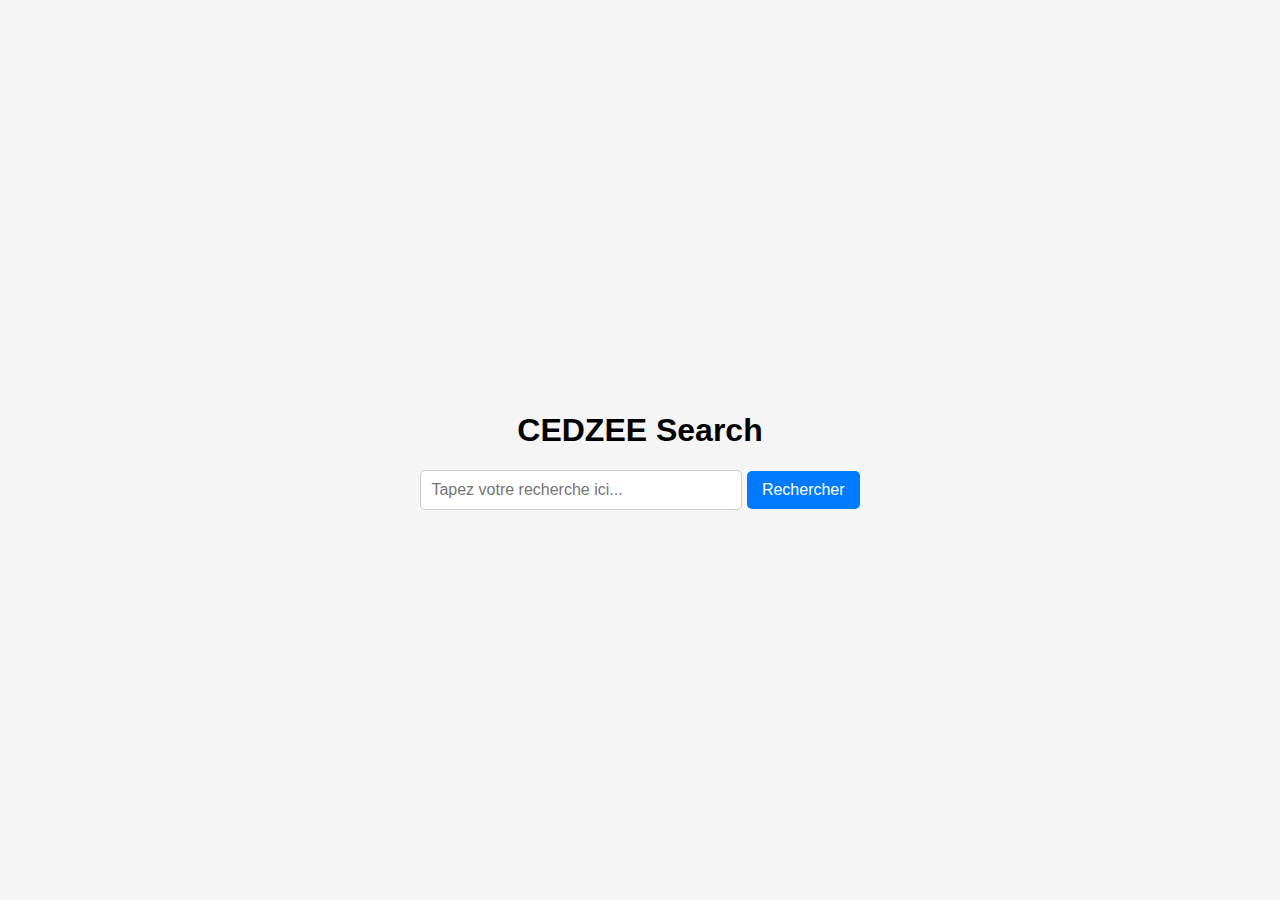
<file: index.html>
<!DOCTYPE html>
<html lang="fr">
<head>
    <meta charset="UTF-8">
    <meta name="viewport" content="width=device-width, initial-scale=1.0">
    <title>CEDZEE Search Engine</title>
    <style>
        body {
            font-family: Arial, sans-serif;
            display: flex;
            justify-content: center;
            align-items: center;
            height: 100vh;
            margin: 0;
            background-color: #f5f5f5;
        }
        .search-container {
            text-align: center;
        }
        input[type="text"] {
            width: 300px;
            padding: 10px;
            font-size: 16px;
            border: 1px solid #ccc;
            border-radius: 5px;
        }
        input[type="submit"] {
            padding: 10px 15px;
            font-size: 16px;
            color: #fff;
            background-color: #007bff;
            border: none;
            border-radius: 5px;
            cursor: pointer;
        }
        input[type="submit"]:hover {
            background-color: #0056b3;
        }
    </style>
</head>
<body>
    <div class="search-container">
        <h1>CEDZEE Search</h1>
        <form id="searchForm" onsubmit="performSearch(); return false;">
            <input type="text" id="searchQuery" placeholder="Tapez votre recherche ici..." required>
            <input type="submit" value="Rechercher">
        </form>
    </div>

    <script>
        function performSearch() {
            const query = document.getElementById('searchQuery').value;
            const searchUrl = `https://www.google.com/search?q=${encodeURIComponent(query)}`;
            window.location.href = searchUrl;
        }
    </script>
</body>
</html>
</file>
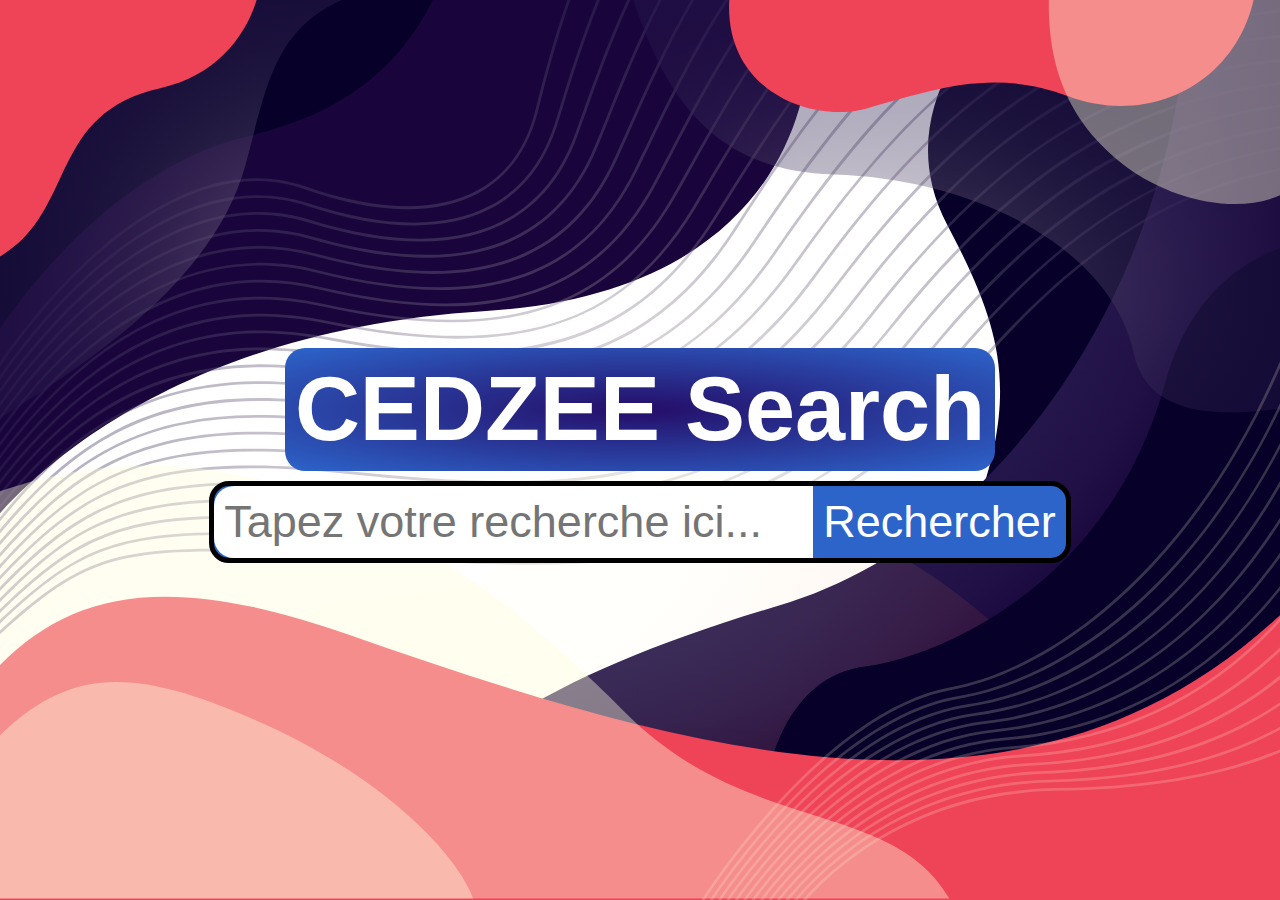
<file: web/index.html>
<!DOCTYPE html>

<html lang="fr">

<head>

    <meta charset="UTF-8">
    <meta name="viewport" content="width=device-width, initial-scale=1.0">
    <link rel="stylesheet" href="../theme/theme.css">
    <title>CEDZEE Search Engine</title>

</head>
<body>

    <h1>CEDZEE Search</h1>

    <form id="searchForm">
        <input type="text" id="searchQuery" placeholder="Tapez votre recherche ici..." />
        <input type="submit" id="searchSubmit" value="Rechercher">
    </form>

    <script src="./logic.js"></script>

</body>
</html>
</file>
<file: theme/theme.css>
*, *::before, *::after {
    inset: 0;
    margin: 0;
    padding: 0;
    border: 0;
    outline: 0;
    font-family: sans-serif;
}

body {
    background: url("./background.svg") no-repeat;
    background-size: cover;
    display: flex;
    flex-direction: column;
    justify-content: center;
    align-items: center;
    min-height: 100vh;
}

h1 {
    font-size: max(25px, 10vmin);
    color: #fff;
    background: radial-gradient(#250d68, #2d64ca);
    padding: 10px;
    margin: 10px;
    border-radius: 20px;
}

form {
    border: 5px solid #000;
    border-radius: 20px;
    display: flex;
    flex-direction: row;
    justify-content: center;
    align-items: center;
    background-color: #2d64ca;
}

form input[type="text"] {
    flex: 10;
    font-size: max(15px, 5vmin);
    border-radius: 20px 0 0 20px;
    padding: 10px;
}

form input[type="submit"] {
    flex: 1;
    font-size: max(15px, 5vmin);
    border-radius: 0 20px 20px 0;
    padding: 10px;
    color: #fff;
    background-color: #2d64ca;
}
</file>
